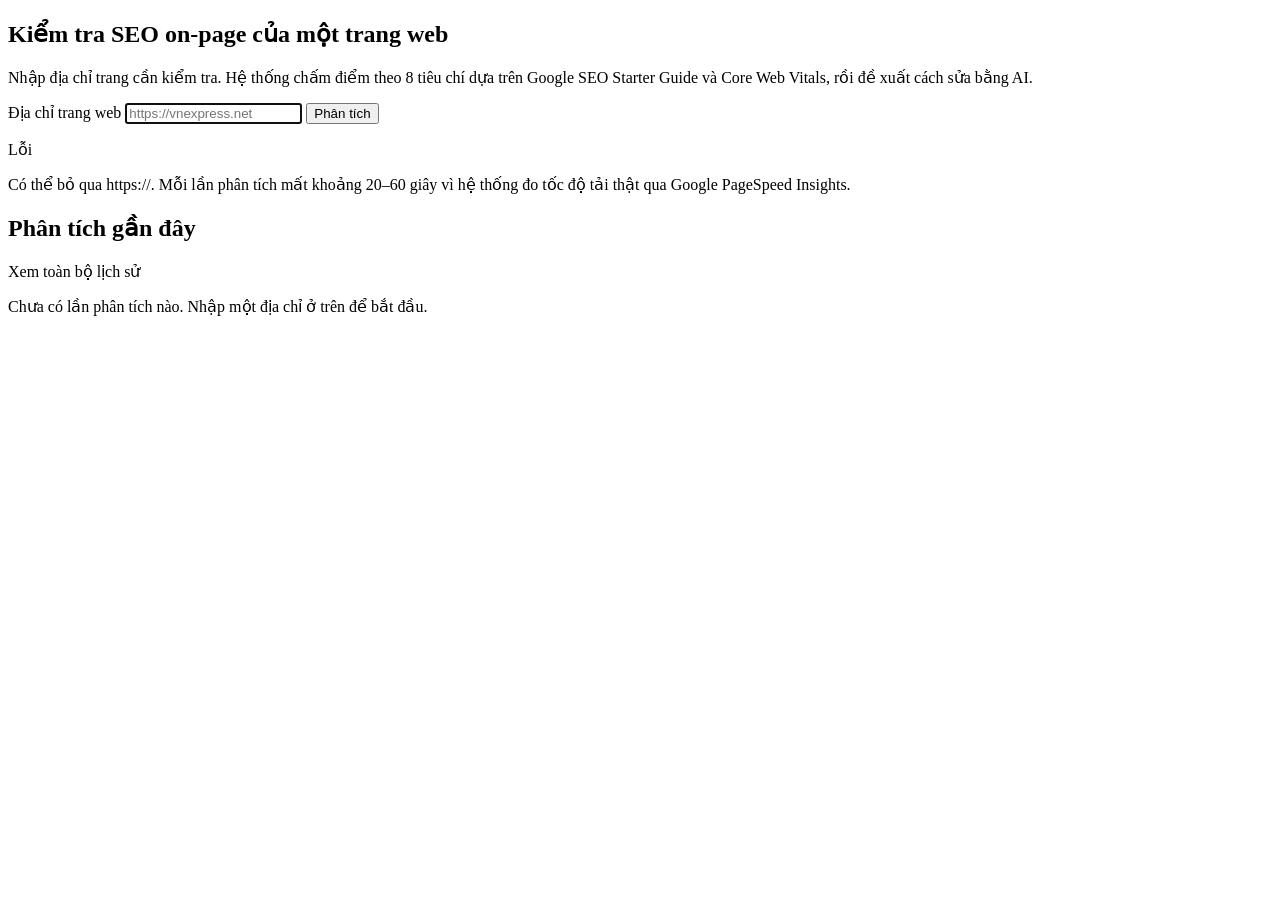
<file: src/main/resources/templates/index.html>
<!DOCTYPE html>
<html lang="vi" xmlns:th="http://www.thymeleaf.org">
<head th:replace="~{layout :: head('Kiểm tra SEO on-page')}"></head>
<body>
<header th:replace="~{layout :: header('analyze')}"></header>

<main class="page">
    <section class="intro">
        <h1>Kiểm tra SEO on-page của một trang web</h1>
        <p class="lede">Nhập địa chỉ trang cần kiểm tra. Hệ thống chấm điểm theo 8 tiêu chí dựa trên
            Google SEO Starter Guide và Core Web Vitals, rồi đề xuất cách sửa bằng AI.</p>

        <form class="url-form" th:action="@{/analyze}" method="post" data-loading-form>
            <label for="url" class="visually-hidden">Địa chỉ trang web</label>
            <input id="url" name="url" type="text" inputmode="url" autocomplete="url"
                   placeholder="https://vnexpress.net" th:value="${url}" required autofocus
                   th:attr="aria-invalid=${error != null} ? 'true' : null"
                   aria-describedby="url-hint">
            <button type="submit" class="btn btn-primary" data-loading-text="Đang phân tích, có thể mất tới 1 phút…">Phân tích</button>
        </form>
        <p class="form-error" role="alert" th:if="${error}" th:text="${error}">Lỗi</p>
        <p id="url-hint" class="hint">Có thể bỏ qua https://. Mỗi lần phân tích mất khoảng 20–60 giây vì hệ thống đo tốc độ tải thật qua Google PageSpeed Insights.</p>
    </section>

    <section class="panel" aria-labelledby="recent-heading">
        <div class="panel-head">
            <h2 id="recent-heading">Phân tích gần đây</h2>
            <a th:href="@{/history}" th:unless="${#lists.isEmpty(recent)}">Xem toàn bộ lịch sử</a>
        </div>
        <p class="empty" th:if="${#lists.isEmpty(recent)}">Chưa có lần phân tích nào. Nhập một địa chỉ ở trên để bắt đầu.</p>
        <div th:unless="${#lists.isEmpty(recent)}">
            <table th:replace="~{layout :: historyTable(${recent})}"></table>
        </div>
    </section>
</main>

<footer th:replace="~{layout :: footer}"></footer>
<script th:replace="~{layout :: scripts}"></script>
</body>
</html>
</file>
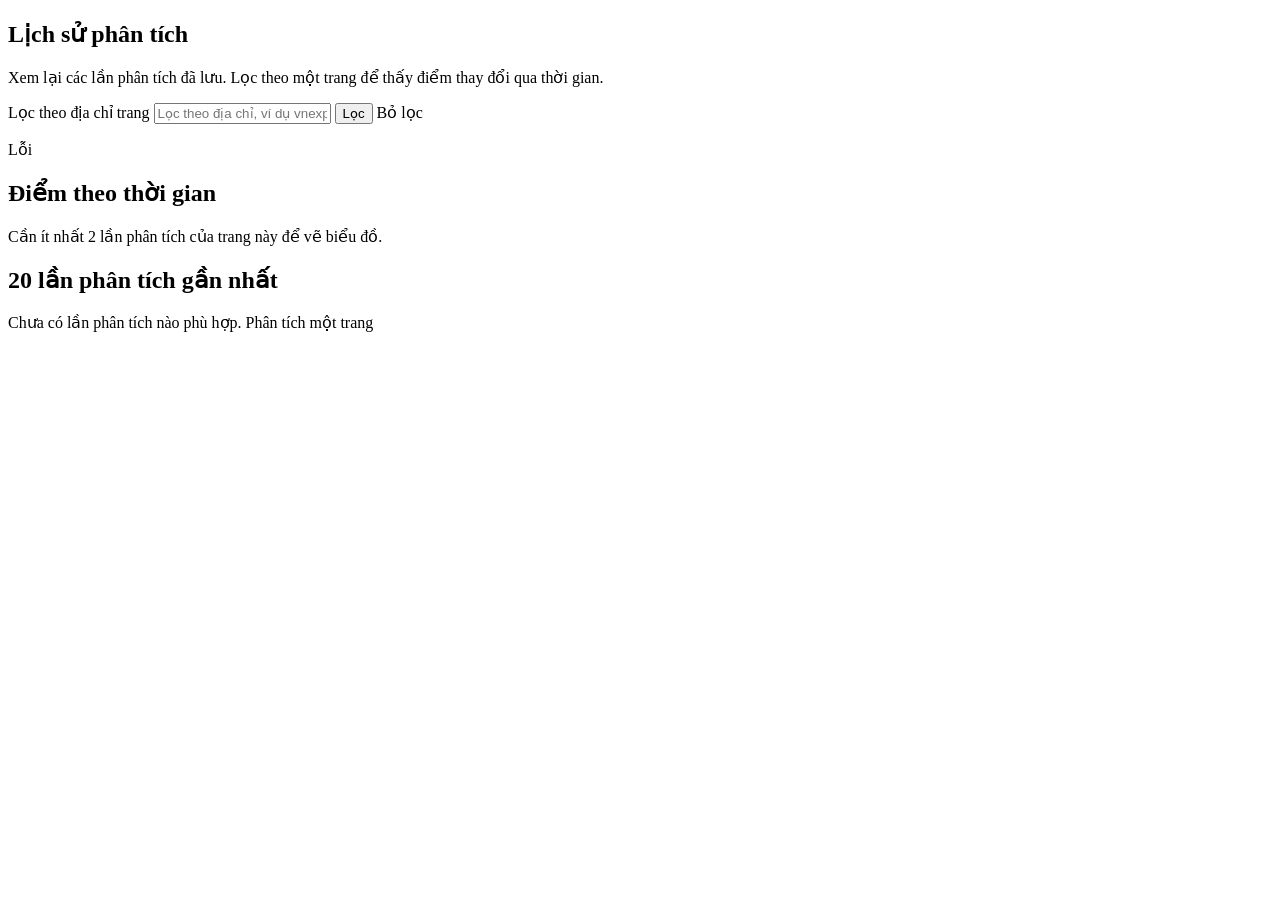
<file: src/main/resources/templates/history.html>
<!DOCTYPE html>
<html lang="vi" xmlns:th="http://www.thymeleaf.org">
<head th:replace="~{layout :: head('Lịch sử phân tích')}"></head>
<body>
<header th:replace="~{layout :: header('history')}"></header>

<main class="page">
    <section class="intro intro-compact">
        <h1>Lịch sử phân tích</h1>
        <p class="lede">Xem lại các lần phân tích đã lưu. Lọc theo một trang để thấy điểm thay đổi qua thời gian.</p>
        <form class="url-form" th:action="@{/history}" method="get">
            <label for="filter-url" class="visually-hidden">Lọc theo địa chỉ trang</label>
            <input id="filter-url" name="url" type="text" inputmode="url"
                   placeholder="Lọc theo địa chỉ, ví dụ vnexpress.net" th:value="${url}">
            <button type="submit" class="btn btn-secondary">Lọc</button>
            <a class="btn btn-ghost" th:href="@{/history}" th:if="${url != null and !#strings.isEmpty(url)}">Bỏ lọc</a>
        </form>
        <p class="form-error" role="alert" th:if="${error}" th:text="${error}">Lỗi</p>
    </section>

    <section class="panel" th:if="${url != null and !#strings.isEmpty(url) and error == null}" aria-labelledby="trend-heading">
        <div class="panel-head">
            <h2 id="trend-heading">Điểm theo thời gian</h2>
        </div>
        <div th:if="${chart}">
            <figure th:replace="~{layout :: scoreChart(${chart})}"></figure>
        </div>
        <p class="empty" th:unless="${chart}">Cần ít nhất 2 lần phân tích của trang này để vẽ biểu đồ.</p>
    </section>

    <section class="panel" aria-labelledby="list-heading">
        <div class="panel-head">
            <h2 id="list-heading" th:text="${url != null and !#strings.isEmpty(url) and error == null}
                    ? 'Các lần phân tích của trang này' : '20 lần phân tích gần nhất'">20 lần phân tích gần nhất</h2>
        </div>
        <p class="empty" th:if="${#lists.isEmpty(rows)}">
            Chưa có lần phân tích nào phù hợp. <a th:href="@{/}">Phân tích một trang</a>
        </p>
        <div th:unless="${#lists.isEmpty(rows)}">
            <table th:replace="~{layout :: historyTable(${rows})}"></table>
        </div>
    </section>
</main>

<footer th:replace="~{layout :: footer}"></footer>
<script th:replace="~{layout :: scripts}"></script>
</body>
</html>
</file>
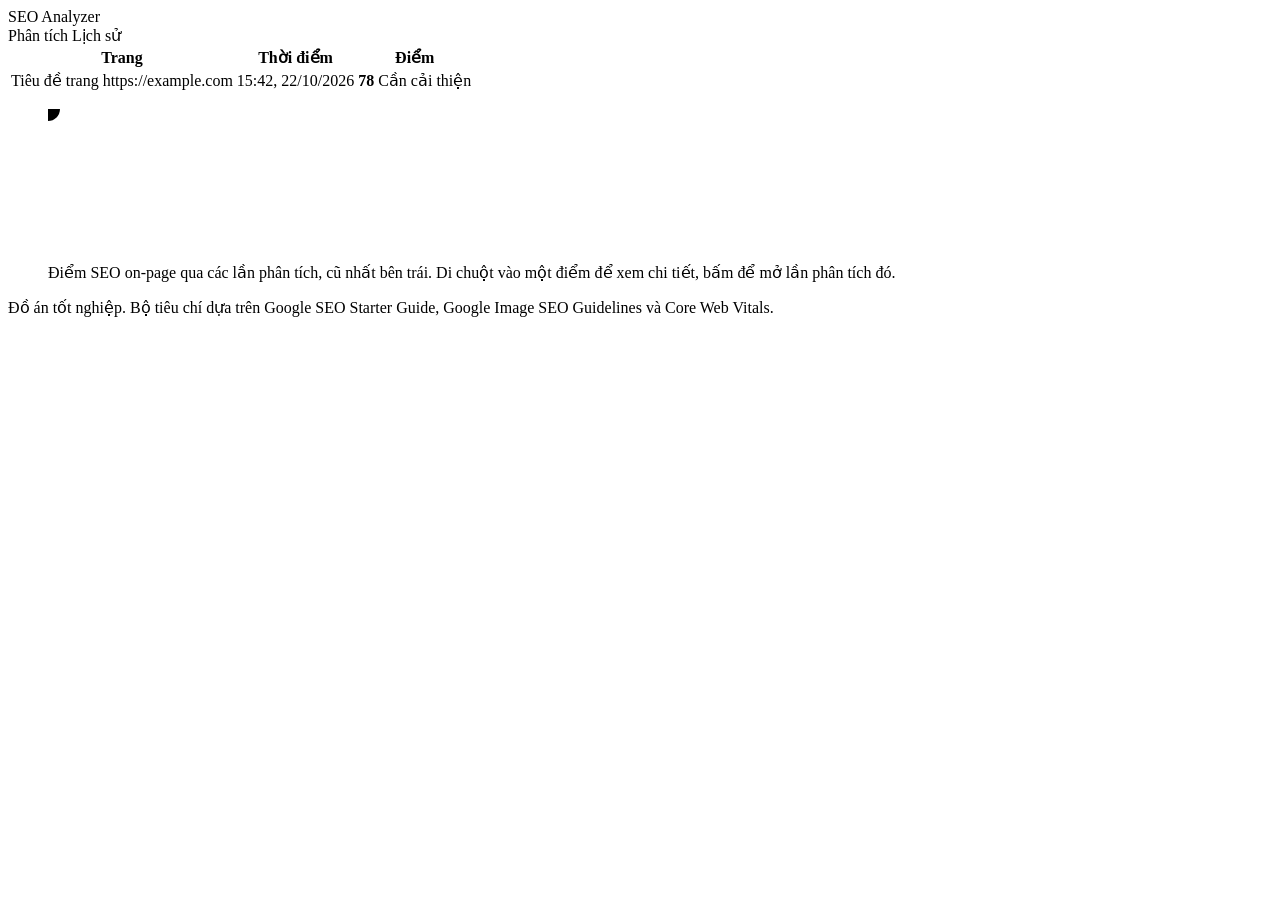
<file: src/main/resources/templates/layout.html>
<!DOCTYPE html>
<html lang="vi" xmlns:th="http://www.thymeleaf.org">
<!--
  Các phần dùng chung cho mọi trang. Mỗi trang gọi bằng th:replace="~{layout :: ten-phan}".
-->

<head th:fragment="head(title)">
    <meta charset="UTF-8">
    <meta name="viewport" content="width=device-width, initial-scale=1">
    <title th:text="${title} + ' | SEO Analyzer'">SEO Analyzer</title>
    <meta name="description" content="Công cụ phân tích và chấm điểm SEO on-page, gợi ý cải thiện bằng trí tuệ nhân tạo.">
    <link rel="preconnect" href="https://fonts.googleapis.com">
    <link rel="preconnect" href="https://fonts.gstatic.com" crossorigin>
    <link rel="stylesheet" href="https://fonts.googleapis.com/css2?family=Be+Vietnam+Pro:wght@400;500;600;700&display=swap">
    <link rel="stylesheet" th:href="@{/css/app.css}">
</head>

<body>

<header th:fragment="header(active)" class="site-header">
    <div class="site-header-inner">
        <a class="brand" th:href="@{/}">SEO Analyzer</a>
        <nav aria-label="Điều hướng chính">
            <a th:href="@{/}" th:classappend="${active == 'analyze'} ? 'is-active'"
               th:attr="aria-current=${active == 'analyze'} ? 'page' : null">Phân tích</a>
            <a th:href="@{/history}" th:classappend="${active == 'history'} ? 'is-active'"
               th:attr="aria-current=${active == 'history'} ? 'page' : null">Lịch sử</a>
        </nav>
    </div>
</header>

<!-- Bảng danh sách các lần phân tích -->
<table th:fragment="historyTable(rows)" class="history-table">
    <thead>
    <tr>
        <th scope="col">Trang</th>
        <th scope="col">Thời điểm</th>
        <th scope="col" class="num">Điểm</th>
    </tr>
    </thead>
    <tbody>
    <tr th:each="row : ${rows}">
        <td data-label="Trang">
            <a class="row-title" th:href="@{/analysis/{id}(id=${row.id()})}" th:text="${row.title()}">Tiêu đề trang</a>
            <span class="row-url" th:text="${row.url()}">https://example.com</span>
        </td>
        <td data-label="Thời điểm" class="row-time" th:text="${row.analyzedAtText()}">15:42, 22/10/2026</td>
        <td data-label="Điểm" class="num">
            <span class="score-chip" th:classappend="${'band-' + row.band()}">
                <strong th:text="${row.totalScore()}">78</strong>
                <span th:text="${row.bandLabel()}">Cần cải thiện</span>
            </span>
        </td>
    </tr>
    </tbody>
</table>

<!-- Biểu đồ đường: điểm SEO của một trang qua các lần phân tích (vẽ sẵn toạ độ trên server) -->
<figure th:fragment="scoreChart(chart)" class="chart">
    <svg th:attr="viewBox=|0 0 ${chart.width()} ${chart.height()}|" role="img"
         aria-label="Biểu đồ điểm SEO qua các lần phân tích, thang 0 đến 100">
        <g class="chart-grid">
            <g th:each="g : ${chart.gridLines()}">
                <line th:attr="x1=${chart.plotLeft()},x2=${chart.plotRight()},y1=${g.y()},y2=${g.y()}"/>
                <text class="chart-axis" text-anchor="end"
                      th:attr="x=${chart.plotLeft() - 8},y=${g.y() + 4}" th:text="${g.value()}">100</text>
            </g>
        </g>
        <polyline class="chart-line" th:attr="points=${chart.polyline()}"/>
        <a th:each="p, s : ${chart.points()}" th:href="@{/analysis/{id}(id=${p.id()})}">
            <circle class="chart-hit" r="12" th:attr="cx=${p.x()},cy=${p.y()}"/>
            <circle class="chart-dot" r="5" th:attr="cx=${p.x()},cy=${p.y()}">
                <title th:text="|${p.score()} điểm, lúc ${p.label()}|">78 điểm</title>
            </circle>
            <text th:if="${s.last}" class="chart-value" text-anchor="middle"
                  th:attr="x=${p.x()},y=${p.y() - 12}" th:text="${p.score()}">78</text>
        </a>
        <text class="chart-axis" text-anchor="start"
              th:attr="x=${chart.plotLeft()},y=${chart.labelY()}" th:text="${chart.firstLabel()}">22/10 15:42</text>
        <text class="chart-axis" text-anchor="end"
              th:attr="x=${chart.plotRight()},y=${chart.labelY()}" th:text="${chart.lastLabel()}">22/10 16:15</text>
    </svg>
    <figcaption>Điểm SEO on-page qua các lần phân tích, cũ nhất bên trái. Di chuột vào một điểm để xem chi tiết, bấm để mở lần phân tích đó.</figcaption>
</figure>

<footer th:fragment="footer" class="site-footer">
    <p>Đồ án tốt nghiệp. Bộ tiêu chí dựa trên Google SEO Starter Guide, Google Image SEO Guidelines và Core Web Vitals.</p>
</footer>

<script th:fragment="scripts" th:src="@{/js/app.js}" defer></script>

</body>
</html>
</file>
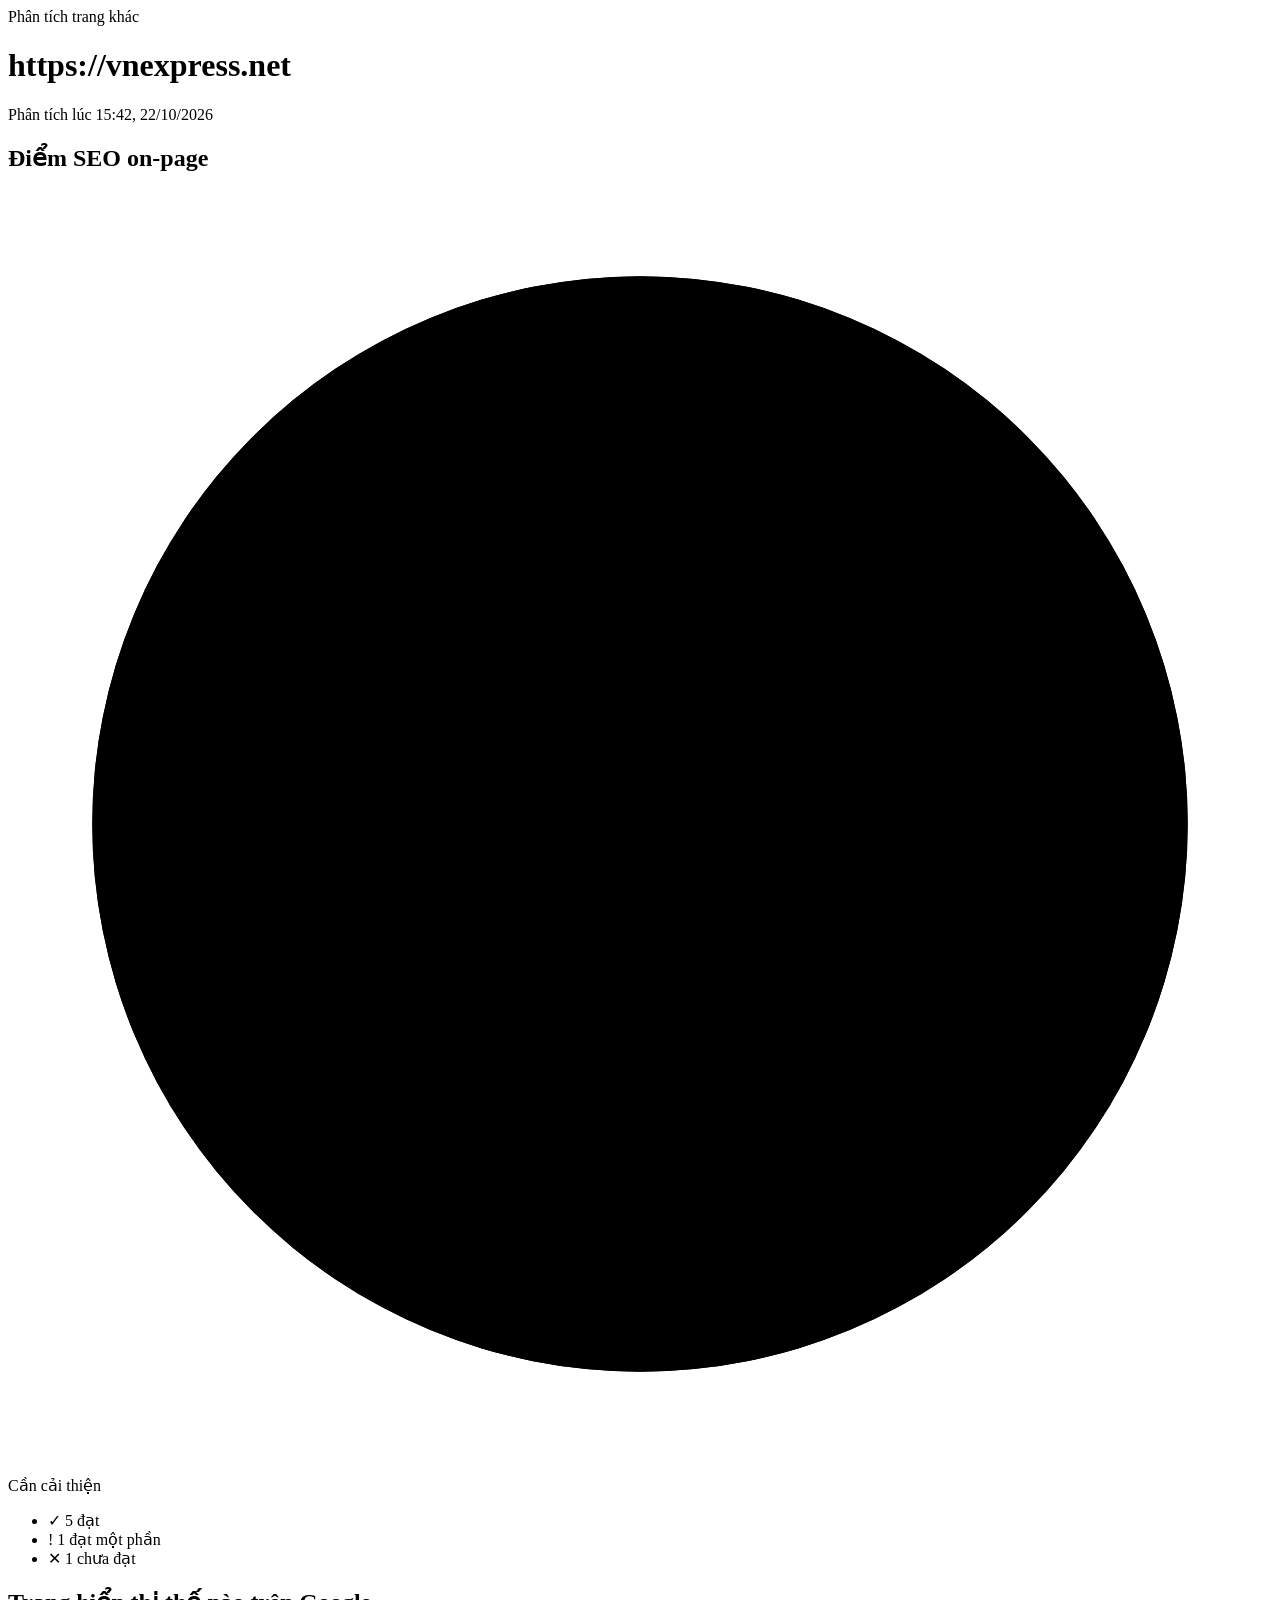
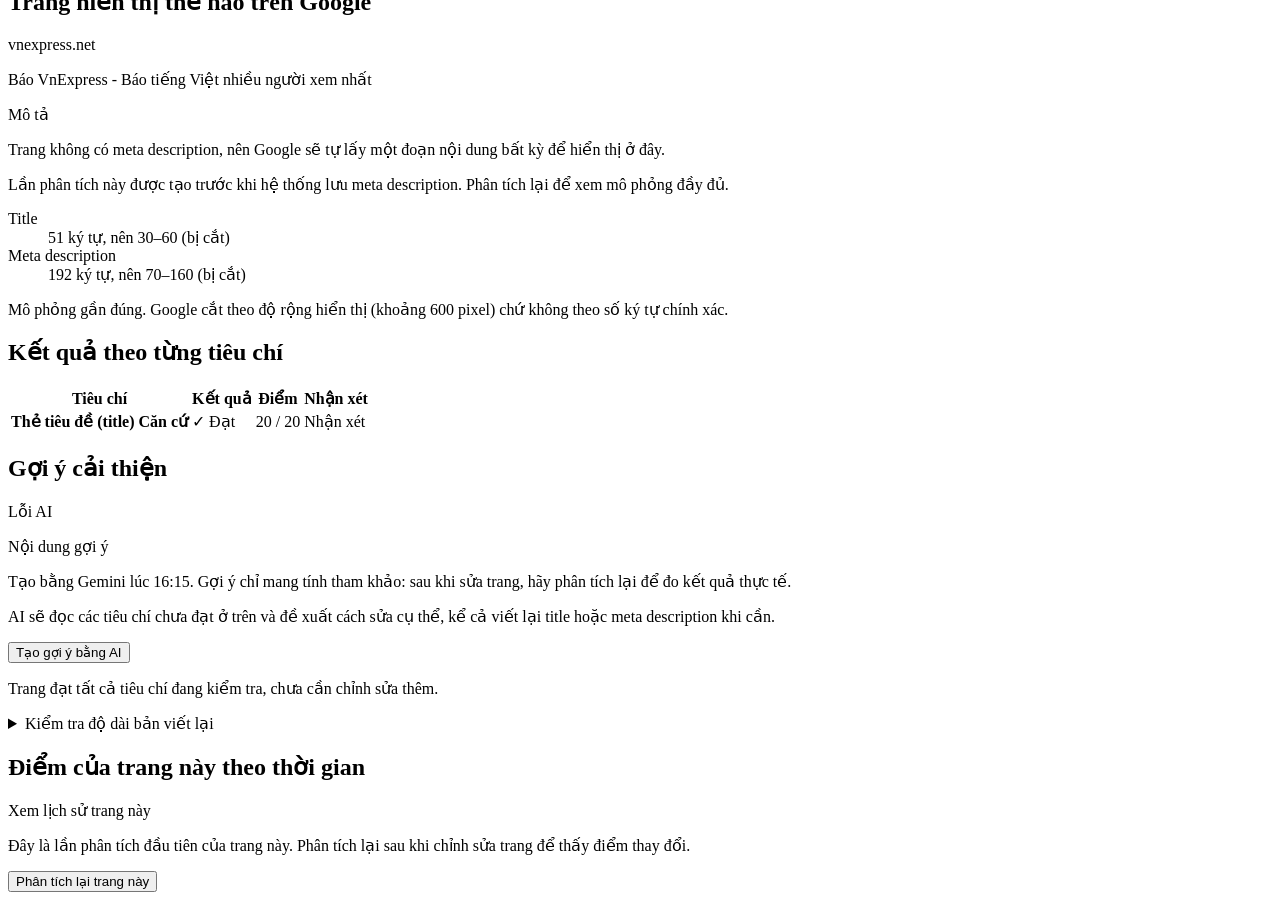
<file: src/main/resources/templates/result.html>
<!DOCTYPE html>
<html lang="vi" xmlns:th="http://www.thymeleaf.org">
<head th:replace="~{layout :: head('Kết quả phân tích')}"></head>
<body>
<header th:replace="~{layout :: header('analyze')}"></header>

<main class="page">
    <div class="result-head">
        <a class="back-link" th:href="@{/}">Phân tích trang khác</a>
        <h1 class="result-url" th:text="${r.url()}">https://vnexpress.net</h1>
        <p class="result-time">Phân tích lúc <span th:text="${r.analyzedAtText()}">15:42, 22/10/2026</span></p>
    </div>

    <!-- Điểm tổng + mô phỏng kết quả tìm kiếm -->
    <div class="overview">
        <section class="score-card" th:classappend="${'band-' + r.band()}" aria-labelledby="score-heading">
            <h2 id="score-heading" class="visually-hidden">Điểm SEO on-page</h2>
            <svg class="gauge" viewBox="0 0 120 120" role="img"
                 th:aria-label="|Điểm SEO ${r.totalScore()} trên 100, mức ${r.bandLabel()}|">
                <circle class="gauge-track" cx="60" cy="60" r="52"/>
                <circle class="gauge-value" cx="60" cy="60" r="52" transform="rotate(-90 60 60)"
                        th:attr="stroke-dasharray=${r.gaugeDash()}"/>
                <text class="gauge-number" x="60" y="62" text-anchor="middle" th:text="${r.totalScore()}">78</text>
                <text class="gauge-unit" x="60" y="82" text-anchor="middle">trên 100</text>
            </svg>
            <p class="score-band" th:text="${r.bandLabel()}">Cần cải thiện</p>
            <ul class="tally">
                <li class="status-pass"><span aria-hidden="true">✓</span> <span th:text="${r.passedCount()}">5</span> đạt</li>
                <li class="status-partial" th:if="${r.partialCount() gt 0}"><span aria-hidden="true">!</span> <span th:text="${r.partialCount()}">1</span> đạt một phần</li>
                <li class="status-fail" th:if="${r.failedCount() gt 0}"><span aria-hidden="true">✕</span> <span th:text="${r.failedCount()}">1</span> chưa đạt</li>
            </ul>
        </section>

        <section class="serp-card" aria-labelledby="serp-heading">
            <h2 id="serp-heading">Trang hiển thị thế nào trên Google</h2>
            <div class="serp" aria-describedby="serp-note">
                <p class="serp-url" th:text="${r.serpUrl()}">vnexpress.net</p>
                <p class="serp-title" th:text="${r.serpTitle()}">Báo VnExpress - Báo tiếng Việt nhiều người xem nhất</p>
                <p class="serp-meta" th:if="${r.metaLength() gt 0}" th:text="${r.serpMeta()}">Mô tả</p>
                <p class="serp-meta serp-missing" th:if="${r.metaKnown() and r.metaLength() == 0}">
                    Trang không có meta description, nên Google sẽ tự lấy một đoạn nội dung bất kỳ để hiển thị ở đây.</p>
                <p class="serp-meta serp-missing" th:unless="${r.metaKnown()}">
                    Lần phân tích này được tạo trước khi hệ thống lưu meta description. Phân tích lại để xem mô phỏng đầy đủ.</p>
            </div>
            <dl class="serp-facts">
                <div th:classappend="${r.titleLength() lt 30 or r.titleLength() gt 60} ? 'is-off'">
                    <dt>Title</dt>
                    <dd><span th:text="${r.titleLength()}">51</span> ký tự, nên 30–60
                        <span th:if="${r.titleTruncated()}">(bị cắt)</span></dd>
                </div>
                <div th:if="${r.metaKnown()}" th:classappend="${r.metaLength() lt 70 or r.metaLength() gt 160} ? 'is-off'">
                    <dt>Meta description</dt>
                    <dd><span th:text="${r.metaLength()}">192</span> ký tự, nên 70–160
                        <span th:if="${r.metaTruncated()}">(bị cắt)</span></dd>
                </div>
            </dl>
            <p id="serp-note" class="note">Mô phỏng gần đúng. Google cắt theo độ rộng hiển thị (khoảng 600 pixel) chứ không theo số ký tự chính xác.</p>
        </section>
    </div>

    <!-- Bảng tiêu chí -->
    <section class="panel" aria-labelledby="criteria-heading">
        <div class="panel-head">
            <h2 id="criteria-heading">Kết quả theo từng tiêu chí</h2>
        </div>
        <table class="criteria-table">
            <thead>
            <tr>
                <th scope="col">Tiêu chí</th>
                <th scope="col">Kết quả</th>
                <th scope="col" class="num">Điểm</th>
                <th scope="col">Nhận xét</th>
            </tr>
            </thead>
            <tbody>
            <tr th:each="c : ${r.criteria()}" th:classappend="${'row-' + c.status()}">
                <th scope="row" data-label="Tiêu chí">
                    <span class="criterion-name" th:text="${c.name()}">Thẻ tiêu đề (title)</span>
                    <span class="criterion-source" th:text="'Căn cứ: ' + ${c.source()}">Căn cứ</span>
                </th>
                <td data-label="Kết quả">
                    <span class="status" th:classappend="${'status-' + c.status()}">
                        <span aria-hidden="true" th:text="${c.icon()}">✓</span>
                        <span th:text="${c.statusLabel()}">Đạt</span>
                    </span>
                </td>
                <td data-label="Điểm" class="num" th:text="${c.earnedText()}">20 / 20</td>
                <td data-label="Nhận xét" th:text="${c.message()}">Nhận xét</td>
            </tr>
            </tbody>
        </table>
    </section>

    <!-- Gợi ý AI -->
    <section id="ai" class="panel" aria-labelledby="ai-heading">
        <div class="panel-head">
            <h2 id="ai-heading">Gợi ý cải thiện</h2>
        </div>

        <p class="form-error" role="alert" th:if="${aiError}" th:text="${aiError}">Lỗi AI</p>

        <div th:if="${r.hasSuggestion()}">
            <div class="suggestion" th:text="${r.suggestion()}">Nội dung gợi ý</div>
            <p class="note">Tạo bằng Gemini lúc <span th:text="${r.suggestionAtText()}">16:15</span>.
                Gợi ý chỉ mang tính tham khảo: sau khi sửa trang, hãy phân tích lại để đo kết quả thực tế.</p>
        </div>

        <div th:unless="${r.hasSuggestion()}">
            <div th:if="${r.hasFailures()}">
                <p>AI sẽ đọc các tiêu chí chưa đạt ở trên và đề xuất cách sửa cụ thể, kể cả viết lại title hoặc meta description khi cần.</p>
                <form th:action="@{/analysis/{id}/suggestions(id=${r.id()})}" method="post" data-loading-form>
                    <button type="submit" class="btn btn-primary" data-loading-text="Đang tạo gợi ý…">Tạo gợi ý bằng AI</button>
                </form>
            </div>
            <p th:unless="${r.hasFailures()}">Trang đạt tất cả tiêu chí đang kiểm tra, chưa cần chỉnh sửa thêm.</p>
        </div>

        <details class="length-checker" th:open="${r.hasSuggestion()}">
            <summary>Kiểm tra độ dài bản viết lại</summary>
            <p class="note">AI có thể đếm sai số ký tự. Dán bản viết lại vào đây để hệ thống đếm lại chính xác.</p>
            <div class="checker-field" data-length-check data-min="30" data-max="60">
                <label for="check-title">Title</label>
                <textarea id="check-title" rows="2" aria-describedby="check-title-out"></textarea>
                <p id="check-title-out" class="checker-out" aria-live="polite">0 ký tự, nên 30–60</p>
            </div>
            <div class="checker-field" data-length-check data-min="70" data-max="160">
                <label for="check-meta">Meta description</label>
                <textarea id="check-meta" rows="4" aria-describedby="check-meta-out"></textarea>
                <p id="check-meta-out" class="checker-out" aria-live="polite">0 ký tự, nên 70–160</p>
            </div>
        </details>
    </section>

    <!-- Điểm theo thời gian -->
    <section class="panel" aria-labelledby="trend-heading">
        <div class="panel-head">
            <h2 id="trend-heading">Điểm của trang này theo thời gian</h2>
            <a th:href="@{/history(url=${r.url()})}">Xem lịch sử trang này</a>
        </div>
        <div th:if="${chart}">
            <figure th:replace="~{layout :: scoreChart(${chart})}"></figure>
        </div>
        <p class="empty" th:unless="${chart}">Đây là lần phân tích đầu tiên của trang này. Phân tích lại sau khi chỉnh sửa trang để thấy điểm thay đổi.</p>
        <form class="inline-form" th:action="@{/analyze}" method="post" data-loading-form>
            <input type="hidden" name="url" th:value="${r.url()}">
            <button type="submit" class="btn btn-secondary" data-loading-text="Đang phân tích lại, có thể mất tới 1 phút…">Phân tích lại trang này</button>
        </form>
    </section>
</main>

<footer th:replace="~{layout :: footer}"></footer>
<script th:replace="~{layout :: scripts}"></script>
</body>
</html>
</file>
